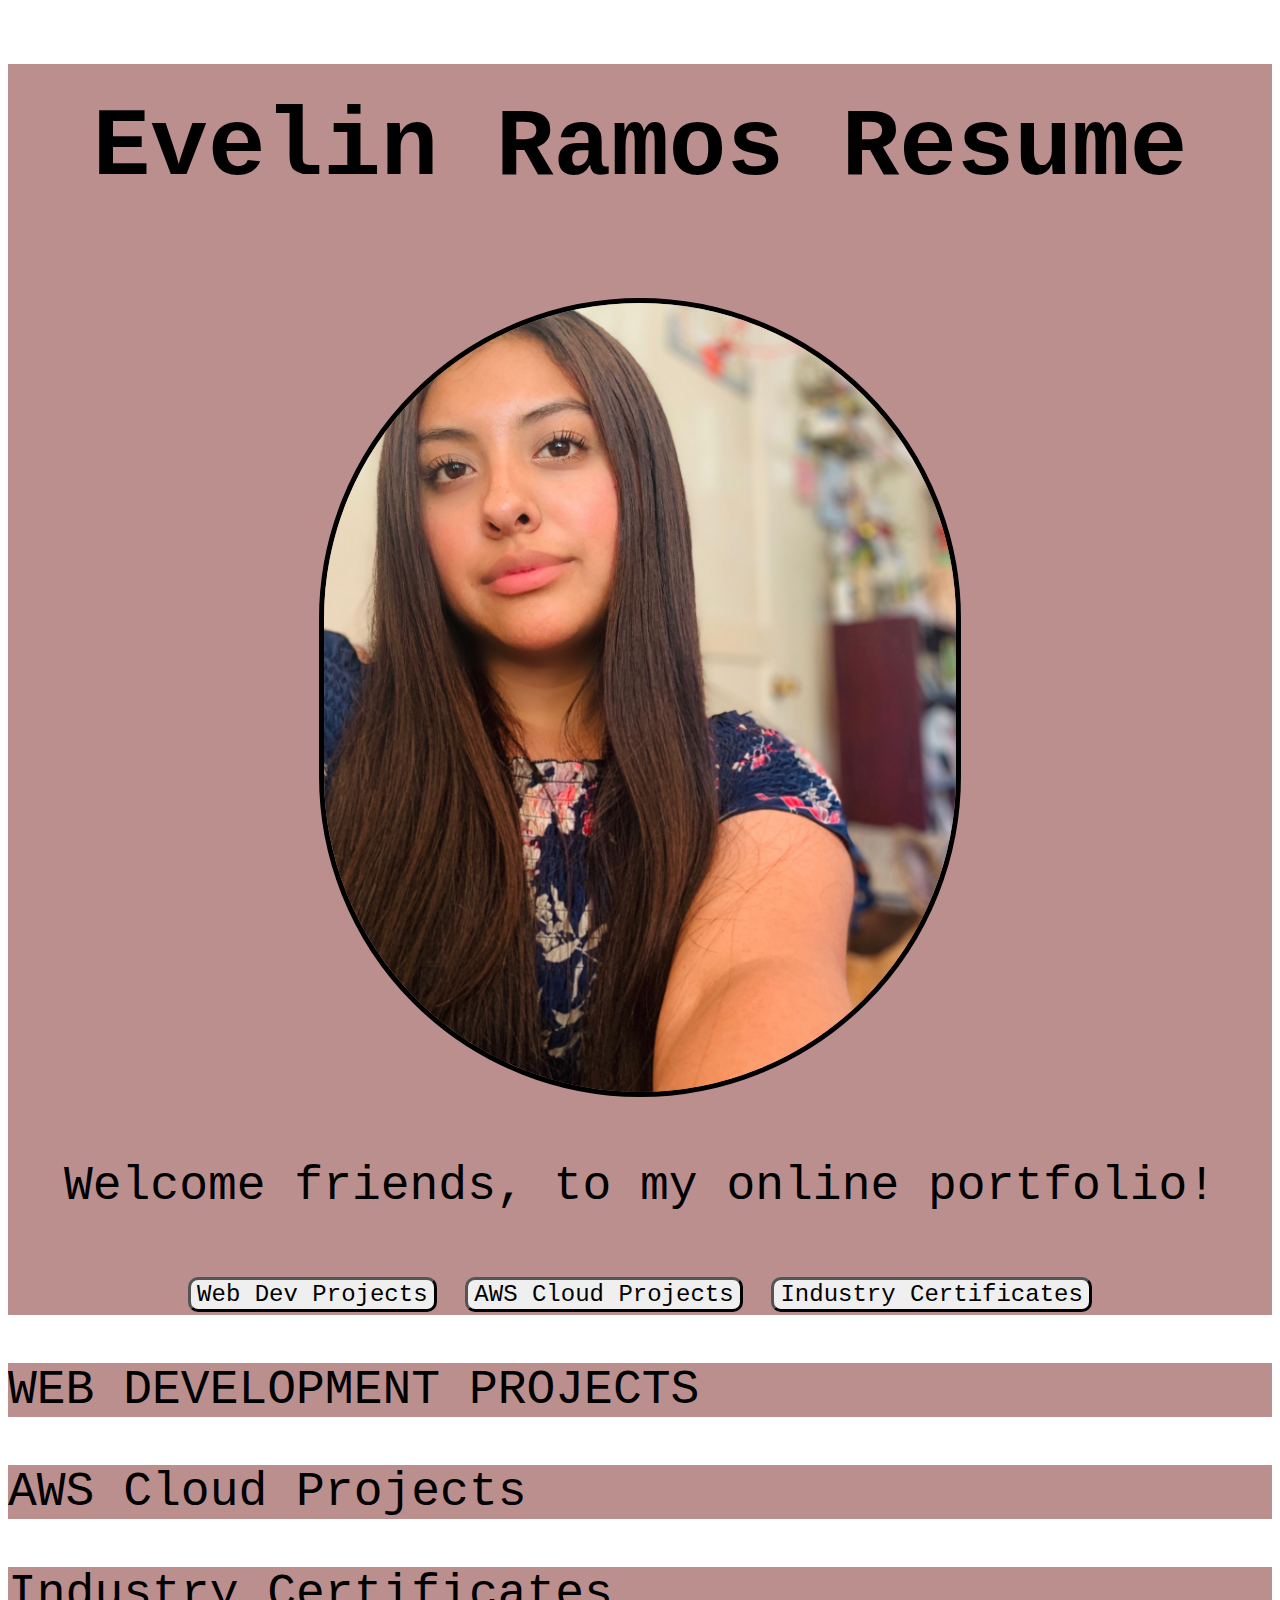
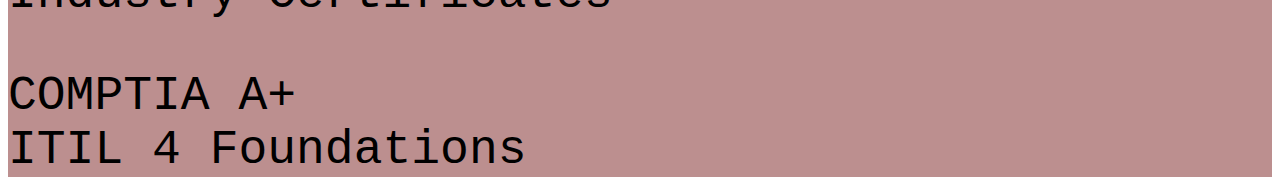
<file: index.html>
<!DOCTYPE html>
<html>

<head>
    <meta charset="utf-8">
    <meta name="viewport" content="width=device-width, initial-scale=1.0">
    <title>Online Resume</title>
   
    <link rel="stylesheet" href="styles.css">
</head>
<script>
window.alert("Hi friends, welcome to my online portfolio. My name is Evelin Ramos and I can't wait to showcase my skills with you!");</script>
 <body style="font-family: 'Courier New', Courier, monospace;">
 <nav>
    <div class="main-header">
        <h1 class="name-main-header">Evelin Ramos Resume </h1>
            <div class="profilepic">
                <img src="resumepic.JPG" alt="profilepic"> 
            </div>
        <p class="p1"> Welcome friends, to my online portfolio! </p>
    <!-- NAV Buttons-->
        <section> 
        <div class="nav-buttons">
            <button class="nav1" onclick=""> Web Dev Projects </button>
            <button class="nav2" href=""> AWS Cloud Projects </button>
            <button class="nav3" onclick=""> Industry Certificates </button>
        </div>
    </div>
    </section>
</nav>
    <!-- Experience-->
       <section> 
            <div id="webdev-section">  
                  <p class="p2"> WEB DEVELOPMENT PROJECTS
                  </p>
        </section>

    <section>
            <div id="webdev-section">  
              <p class="name"> AWS Cloud Projects </p>
            </div>
    </section>

    <section> 
        <div id="webdev-section">  
              <p class="p2">Industry Certificates </p>  
        
              <li> COMPTIA A+</li>
                <li> ITIL 4 Foundations </li>
    
    </section>
        </body>
<!--
            <div class="certs-section">
              <h1> Industry Certificates </h1>

                        <img src="\COMPTIA EXAMPLE.jpg" alt="COMPTIA A+ PICTURE">
                        <img src="img_forest.jpg" alt="SECURITY+ PICTURE">
                        <img src="img_lights.jpg" alt="NETWORK+ PICTURE">
            </div>
  


<footer>
 <div class="contact-clean">
        <form method="post">
            <h2 class="text-center">Contact Me&nbsp;</h2>
            <div class="form-group"><input class="form-control" type="text" name="name" placeholder="Name"></div>
            <div class="form-group"><input class="form-control is-invalid" type="email" name="email" placeholder="Email"><small class="form-text text-danger">Please enter a correct email address.</small></div>
            <div class="form-group"><textarea class="form-control" rows="14" name="message" placeholder="Message"></textarea></div>
            <div class="form-group"><button class="btn btn-primary" type="submit">send </button></div>
        </form>
    </div>
</footer>
<!-->
</html>
</file>
<file: styles.css>
@media screen and (max-width: 800px) {
  .leftcolumn, .rightcolumn {   
    width: 100%;
    padding: 0;
  }
}
html {
  font-size:  3em;
}
.main-header {
  background:  #BC8F8F;

}
/* Header*/
.name-main-header {
  padding: 30px;
  display: in;
  text-align: center;
}
button.nav1 {
   background-color:  ##b59190;
  border-width:medium;
  border-radius: 10px;
  font-size: .5em;
  font-family: 'courier';
}
button.nav2 {
  background-color:  ##b59190;
  border-width:medium;
  border-radius: 10px;
  font-size: .5em;
  font-family: 'courier';
}

button.nav3 {
  background-color:  ##b59190;
  border-width:medium;
  border-radius: 10px;
  font-size: .5em;
  font-family: 'courier';
}

.nav-buttons {
  text-align: center;
}
.p1{
  text-align: center;
}
.nav-buttons {
  
}
img {
    width: 50%;
    border-radius: 510px;
    align-content: center;
    border: solid 5px;
}
    
.profilepic {
      text-align: center;
  }

  #webdev-section {
    text-wrap: nowrap;
    background-color: #BC8F8F;
    font-size: 1em;

}
</file>
